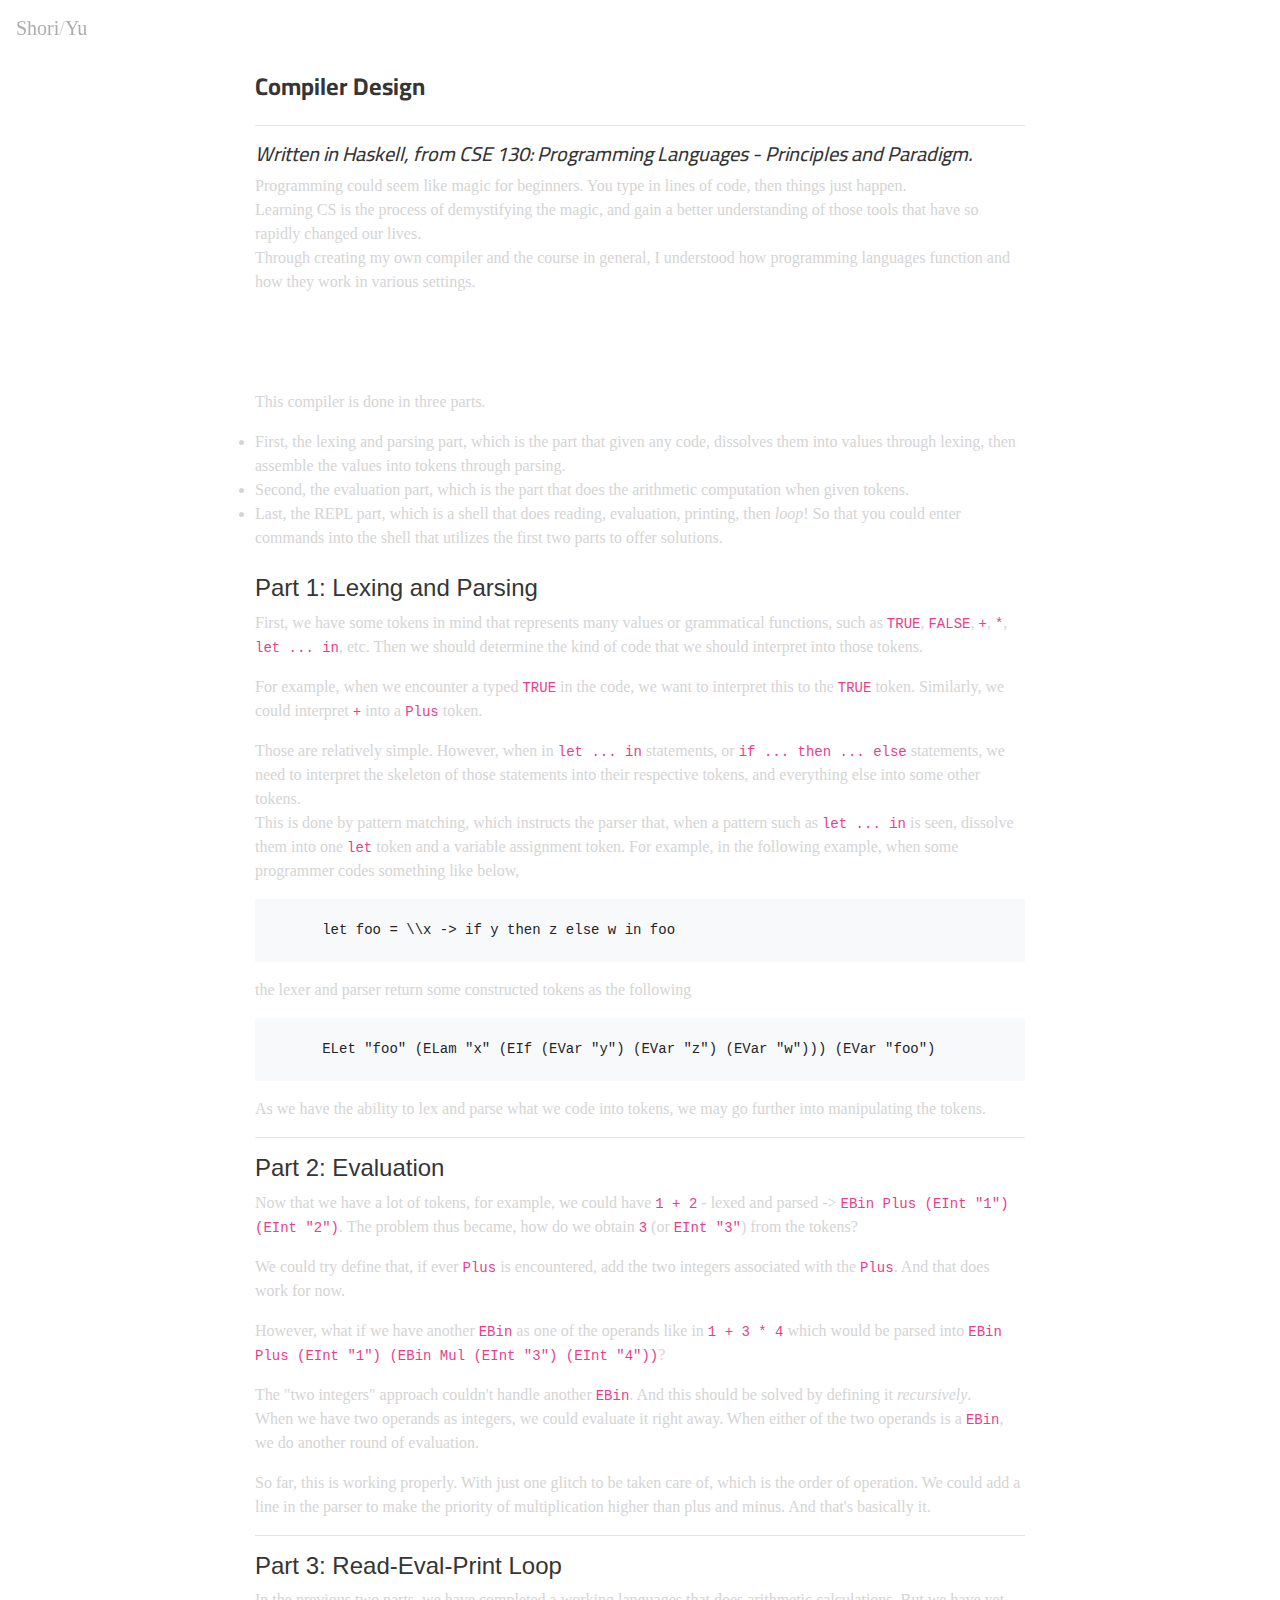
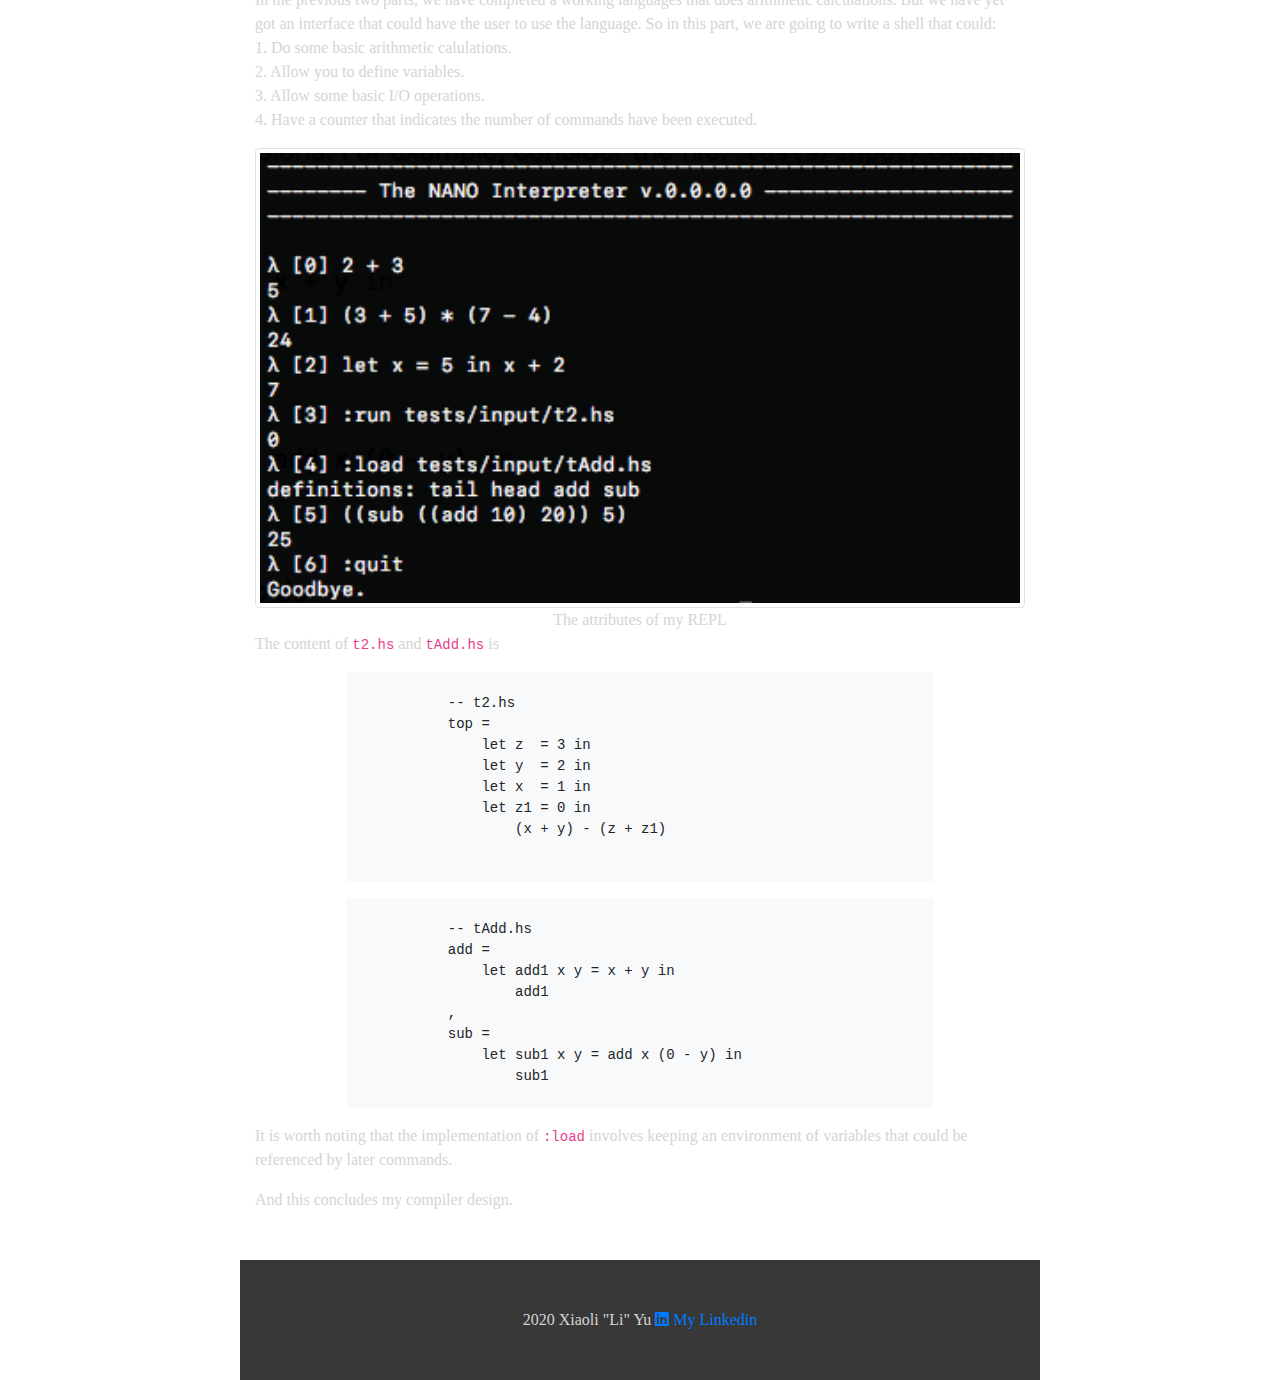
<file: haskell.html>
<!DOCTYPE html>
<html lang="en">
<head>
    <meta charset="UTF-8">
    <meta name="viewport" content="width=device-width, initial-scale=1.0">
    <meta http-equiv="X-UA-Compatible" content="ie=edge">
    <link rel="stylesheet" href="https://stackpath.bootstrapcdn.com/bootstrap/4.3.1/css/bootstrap.min.css"
    integrity="sha384-ggOyR0iXCbMQv3Xipma34MD+dH/1fQ784/j6cY/iJTQUOhcWr7x9JvoRxT2MZw1T" crossorigin="anonymous">
    <link rel="stylesheet" type="text/css" href="home.css">
    <link href="fontawesome-free-5.11.2-web\css\all.css" rel="stylesheet">
    <link href="https://fonts.googleapis.com/css?family=Cairo:300,400,700&display=swap" rel="stylesheet">
    <title>Compiler Design</title>
</head>
<body>
    <nav id="mainNavbar" class="navbar navbar-dark navbar-expand-md fixed-top">
        <a href="index.html" class="navbar-brand">Shori<span>/</span>Yu</a>
        <button class="navbar-toggler" data-toggle="collapse" data-target="#navLinks">
            <span class="navbar-toggler-icon"></span>
        </button>
        <div class="collapse navbar-collapse" id="navLinks">
            <ul class="navbar-nav">
                <li class="nav-item">
                    <a style="color:#ffffff" href="courselist.html" class="nav-link"><i class="fas fa-graduation-cap big-icon"></i></a>
                </li>
            </ul>
        </div>
    </nav>

    <div class="jumbotron jumbotron-fluid">
        <div class="container">
            <h2 style="font-family: cairo">
                Compiler Design
            </h2>
            <hr>
            <h5 style="font-family: cairo">
                <em>Written in Haskell, from CSE 130: Programming Languages - Principles and Paradigm.</em>
            </h5>
            <p class="card-text" id="contents">
                Programming could seem like magic for beginners. You type in lines of code, then things just happen. <br>
                Learning CS is the process of demystifying the magic, 
                and gain a better understanding of those tools that have so rapidly changed our lives. <br>
                Through creating my own compiler and the course in general, 
                I understood how programming languages function and how they work in various settings.
            </p>
        </div>
    </div>

    <section class="container">

    <p class="card-text" id="contents">
        This compiler is done in three parts. 
    </p>
    <li class="card-text" id="contents">
        First, the lexing and parsing part, 
        which is the part that given any code, 
        dissolves them into values through lexing, 
        then assemble the values into tokens through parsing. 
    </li>
    <li class="card-text" id="contents">
        Second, the evaluation part,
        which is the part that does the arithmetic computation when given tokens.
    </li>
    <li class="card-text" id="contents">
        Last, the REPL part,
        which is a shell that does reading, evaluation, printing, then <em>loop</em>!
        So that you could enter commands into the shell that utilizes the first two parts to offer solutions.
    </li>
    <br>
        

    <h4 class="icons" id="courses">Part 1: Lexing and Parsing</h4>
    <p class="card-text" id="contents">
        First, we have some tokens in mind that represents many values or grammatical functions, such as
        <code>TRUE</code>, <code>FALSE</code>, <code>+</code>, <code>*</code>, <code>let ... in</code>, etc.
        Then we should determine the kind of code that we should interpret into those tokens.<br>
    </p>
    <p class="card-text" id="contents">
        For example, when we encounter a typed <code>TRUE</code> in the code, 
        we want to interpret this to the <code>TRUE</code> token. Similarly, 
        we could interpret <code>+</code> into a <code>Plus</code> token.<br>
    </p>
    <p class="card-text" id="contents">
        Those are relatively simple. However, when in <code>let ... in</code> statements, 
        or <code>if ... then ... else</code> statements,
        we need to interpret the skeleton of those statements into their respective tokens,
        and everything else into some other tokens. <br>
        This is done by pattern matching, which instructs the parser that, 
        when a pattern such as <code>let ... in</code> is seen, dissolve them into one <code>let</code> token
        and a variable assignment token. For example, in the following example, when some programmer codes something like below,
    </p>
    <pre class="bg-light"><code>
        let foo = \\x -> if y then z else w in foo
    </code></pre>
    <p class="card-text" id="contents">
        the lexer and parser return some constructed tokens as the following
    </p>
    <pre class="bg-light"><code>
        ELet "foo" (ELam "x" (EIf (EVar "y") (EVar "z") (EVar "w"))) (EVar "foo")
    </code></pre>

    <p class="card-text" id="contents">
        As we have the ability to lex and parse what we code into tokens,
        we may go further into manipulating the tokens.
    </p>
    <hr>
    <h4 class="icons" id="courses">Part 2: Evaluation</h4>
    
    <p class="card-text" id="contents">
        Now that we have a lot of tokens, for example,
        we could have <code>1 + 2</code> - lexed and parsed -> <code>EBin Plus (EInt "1") (EInt "2")</code>.
        The problem thus became, how do we obtain <code>3</code> (or <code>EInt "3"</code>) from the tokens?
    </p>

    <p class="card-text" id="contents">
        We could try define that, if ever <code>Plus</code> is encountered, 
        add the two integers associated with the <code>Plus</code>. And that does work for now.
    </p>
    <p class="card-text" id="contents">
        However, what if we have another <code>EBin</code> as one of the operands like in <code>1 + 3 * 4</code> 
        which would be parsed into <code>EBin Plus (EInt "1") (EBin Mul (EInt "3") (EInt "4"))</code>?
    </p>
    <p class="card-text" id="contents">
        The "two integers" approach couldn't handle another <code>EBin</code>.
        And this should be solved by defining it <em>recursively</em>. <br>
        When we have two operands as integers, we could evaluate it right away.
        When either of the two operands is a <code>EBin</code>, we do another round of evaluation.
    </p>
    <p class="card-text" id="contents">
        So far, this is working properly. With just one glitch to be taken care of, which is the order of operation.
        We could add a line in the parser to make the priority of multiplication higher than plus and minus. 
        And that's basically it.
    </p>
    <hr>
    <h4 class="icons" id="courses">Part 3: Read-Eval-Print Loop</h4>
    <p class="card-text" id="contents">
        In the previous two parts, we have completed a working languages that does arithmetic calculations.
        But we have yet got an interface that could have the user to use the language.
        So in this part, we are going to write a shell that could: <br>
        1. Do some basic arithmetic calulations. <br>
        2. Allow you to define variables. <br>
        3. Allow some basic I/O operations. <br>
        4. Have a counter that indicates the number of commands have been executed.
    </p>
    <div class="text-center">
        <img src="haskell/repl.png" class="rounded mx-auto d-block img-thumbnail" alt="...">
        <p class="card-text" id="contents">
            The attributes of my REPL
        </p>
    </div>
    <p class="card-text" id="contents">
        The content of <code>t2.hs</code> and <code>tAdd.hs</code> is
    </p>
    <div class="container">
        <div class="row">
            <div class="col-sm">
                <pre class="bg-light"><code>
            -- t2.hs
            top =
                let z  = 3 in
                let y  = 2 in
                let x  = 1 in
                let z1 = 0 in
                    (x + y) - (z + z1)

                </code></pre>
            </div>
            
            <div class="col-sm">
                <pre class="bg-light"><code>
            -- tAdd.hs
            add =
                let add1 x y = x + y in
                    add1
            ,
            sub = 
                let sub1 x y = add x (0 - y) in
                    sub1
                </code></pre>
            </div>
        </div>
    </div>
    <p class="card-text" id="contents">
        It is worth noting that the implementation of <code>:load</code> involves
        keeping an environment of variables that could be referenced by later commands.
    </p>
    <p class="card-text" id="contents">
        And this concludes my compiler design.
    </p>
    
    </section>
    <br>
    <br>
    <footer class="page-footer font-small blue ftr">

        <!-- Copyright -->
        <div class="footer-copyright text-center py-3">2020 Xiaoli "Li" Yu
          <a href="https://linkedin.com/in/yuxiaoli"><i class="fab fa-linkedin"></i> My Linkedin</a>
        </div>
        <!-- Copyright -->
      
    </footer>


    <script src="https://code.jquery.com/jquery-3.3.1.slim.min.js" integrity="sha384-q8i/X+965DzO0rT7abK41JStQIAqVgRVzpbzo5smXKp4YfRvH+8abtTE1Pi6jizo" crossorigin="anonymous"></script>
    <script src="https://cdnjs.cloudflare.com/ajax/libs/popper.js/1.14.7/umd/popper.min.js" integrity="sha384-UO2eT0CpHqdSJQ6hJty5KVphtPhzWj9WO1clHTMGa3JDZwrnQq4sF86dIHNDz0W1" crossorigin="anonymous"></script>
    <script src="https://stackpath.bootstrapcdn.com/bootstrap/4.3.1/js/bootstrap.min.js" integrity="sha384-JjSmVgyd0p3pXB1rRibZUAYoIIy6OrQ6VrjIEaFf/nJGzIxFDsf4x0xIM+B07jRM" crossorigin="anonymous"></script>
    <script>
        $(function(){
            $(document).scroll(function(){
                var $nav = $("#mainNavbar")
                $nav.toggleClass("scrolled", $(this).scrollTop() > $nav.height())
            })
        })
    </script>
    
</body>
</html>
</file>
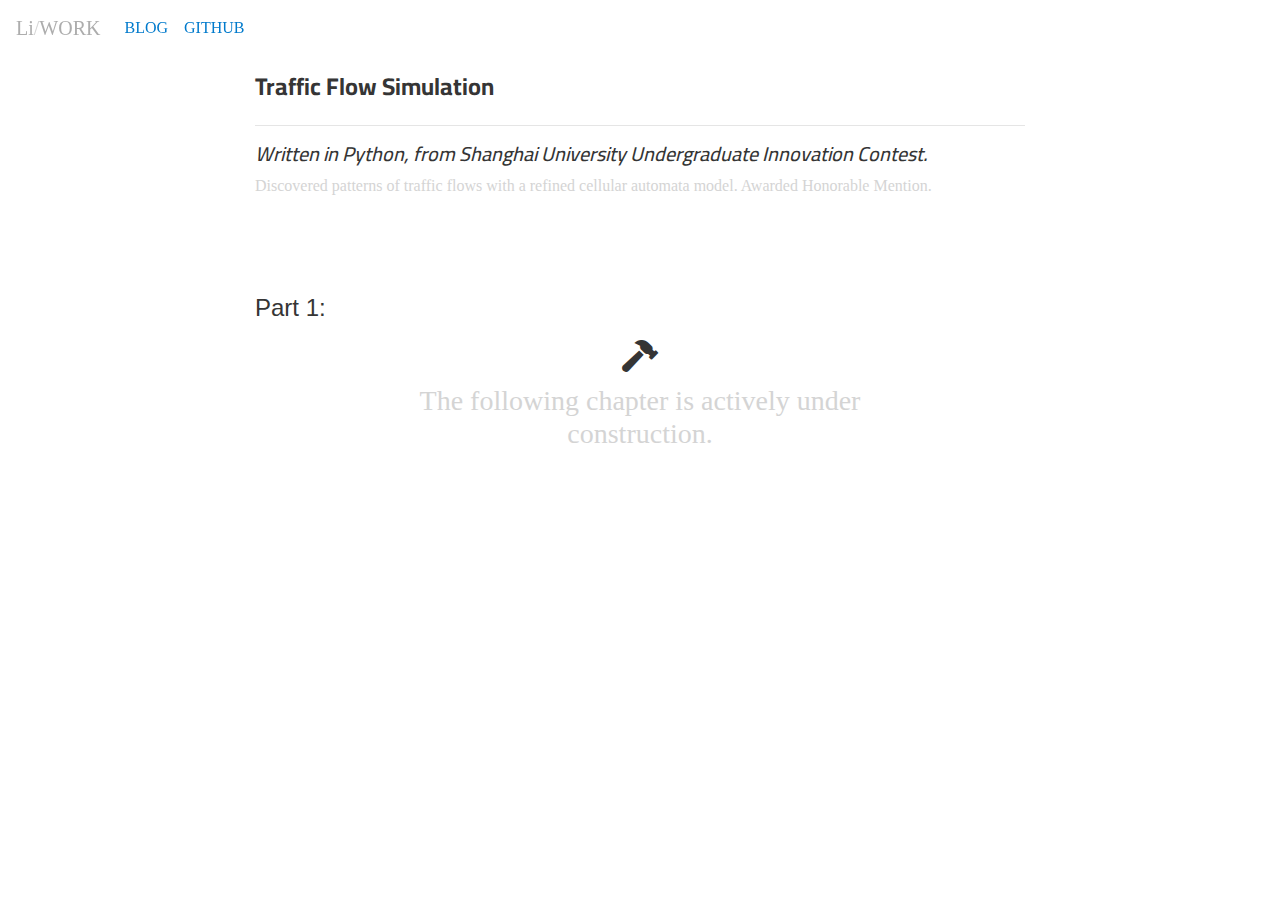
<file: sdc.html>
<!DOCTYPE html>
<html lang="en">
<head>
    <meta charset="UTF-8">
    <meta name="viewport" content="width=device-width, initial-scale=1.0">
    <meta http-equiv="X-UA-Compatible" content="ie=edge">
    <link rel="stylesheet" href="https://stackpath.bootstrapcdn.com/bootstrap/4.3.1/css/bootstrap.min.css"
    integrity="sha384-ggOyR0iXCbMQv3Xipma34MD+dH/1fQ784/j6cY/iJTQUOhcWr7x9JvoRxT2MZw1T" crossorigin="anonymous">
    <link rel="stylesheet" type="text/css" href="home.css">
    <link href="fontawesome-free-5.11.2-web\css\all.css" rel="stylesheet">
    <link href="https://fonts.googleapis.com/css?family=Cairo:300,400,700&display=swap" rel="stylesheet">
    <title>Traffic Flow Simulation</title>
</head>
<body>
    <nav id="mainNavbar" class="navbar navbar-dark navbar-expand-md fixed-top">
        <a href="index.html" class="navbar-brand">Li<span>/</span>WORK</a>
        <button class="navbar-toggler" data-toggle="collapse" data-target="#navLinks">
            <span class="navbar-toggler-icon"></span>
        </button>
        <div class="collapse navbar-collapse" id="navLinks">
            <ul class="navbar-nav">
                <li class="nav-item">
                    <a href="underconstruction.html" class="nav-link">BLOG</a>
                </li>
                <li class="nav-item">
                    <a href="https://github.com/lishpr" class="nav-link">GITHUB</a>
                </li>
            </ul>
        </div>
    </nav>

    <div class="jumbotron jumbotron-fluid">
        <div class="container">
            <h2 style="font-family: cairo">
                Traffic Flow Simulation
            </h2>
            <hr>
            <h5 style="font-family: cairo">
                <em>Written in Python, from Shanghai University Undergraduate Innovation Contest.</em>
            </h5>
            <p class="card-text" id="contents">
                    Discovered patterns of traffic flows with a refined cellular automata model. 
                    Awarded Honorable Mention.
            </p>
        </div>
    </div>

    <section class="container">
        

    <h4 class="icons" id="courses">Part 1: </h4>
    <p class="card-text" id="contents">
        
    </p>
    <div class="container text-center">
        <h1 class="icons"><i class="fas fa-hammer"></i></h1>
        <h3 class="card-text" id="contents">The following chapter is actively under construction.</h3>
    </div>
    
    </section>


    <script src="https://code.jquery.com/jquery-3.3.1.slim.min.js" integrity="sha384-q8i/X+965DzO0rT7abK41JStQIAqVgRVzpbzo5smXKp4YfRvH+8abtTE1Pi6jizo" crossorigin="anonymous"></script>
    <script src="https://cdnjs.cloudflare.com/ajax/libs/popper.js/1.14.7/umd/popper.min.js" integrity="sha384-UO2eT0CpHqdSJQ6hJty5KVphtPhzWj9WO1clHTMGa3JDZwrnQq4sF86dIHNDz0W1" crossorigin="anonymous"></script>
    <script src="https://stackpath.bootstrapcdn.com/bootstrap/4.3.1/js/bootstrap.min.js" integrity="sha384-JjSmVgyd0p3pXB1rRibZUAYoIIy6OrQ6VrjIEaFf/nJGzIxFDsf4x0xIM+B07jRM" crossorigin="anonymous"></script>
    <script>
        $(function(){
            $(document).scroll(function(){
                var $nav = $("#mainNavbar")
                $nav.toggleClass("scrolled", $(this).scrollTop() > $nav.height())
            })
        })
    </script>
    
</body>
</html>
</file>
<file: home.css>
.navbar.scrolled {
    background: rgb(60,60,60);
    transition: background 500ms;
}

#mainNavbar .navbar-brand {
    font-family: 'Libre Baskerville', serif;
    font-weight: 100;
    color: rgb(173,173,173);
}

#jobtitle {
    font-weight: 700;
}

.tags-pre-line {
  margin-bottom: -0.15rem;
}

.tags-post-line {
  margin-bottom: 0.15rem;
}

.catalogue-line {
  border-top: 0.2rem solid #353535;
  display: block;
  width:2rem
}

html, body {
  color: #353535;
  margin: 0;
  padding: 0;
  }

h1 {
  font-size: 2rem;
  font-weight: bold;
  color: #353535;
  font-family: "Helvetica Neue", "Segoe UI", Helvetica, Arial, sans-serif;
  line-height:normal
}

h2 {
  font-size: 1.5rem;
  font-weight: bold;
  color: #353535;
  font-family: "Helvetica Neue", "Segoe UI", Helvetica, Arial, sans-serif;
  line-height:normal
}



.container {
  margin: 0 auto;
  max-width: 800px;
  width:80%
}

main, footer, .nav-container {
  display: block;
  margin: 0 auto;
  max-width: 800px;
  width:80%
}

.nav {
  box-shadow: 0 2px 2px -2px rgba(0, 0, 0, 0.2);
  overflow:auto
}

.nav-container {
  margin: 1rem auto;
  position: relative;
  text-align:center
}

.nav-title {
  -webkit-transition: all 0.2s ease-out;
  -moz-transition: all 0.2s ease-out;
  transition: all 0.2s ease-out;
  color: #555;
  display: inline-block;
  margin: 0;
  padding-right:.2rem
}

.nav-title:hover, .nav-title:focus {
  opacity:.6
}

.nav ul {
  list-style-type: none;
  margin: 1rem 0 0;
  padding: 0;
  text-align:center
}

.nav li {
  -webkit-transition: all 0.2s ease-out;
  -moz-transition: all 0.2s ease-out;
  transition: all 0.2s ease-out;
  color: #555;
  display: inline-block;
  opacity: .6;
  padding:0 2rem 0 0
}

.nav li:last-child {
  padding-right:0
}

.nav li:hover, .nav li:focus {
  opacity:1
}

.nav a {
  color: #555;
  font-family: "Helvetica Neue", "Segoe UI", Helvetica, Arial, sans-serif
}

@media (min-width: 600px) {
  .nav-container {
      text-align:left
  }

  .nav ul {
      bottom: 0;
      position: absolute;
      right:0
  }
}


.navbar-brand span {
    color: rgb(212,212,212);
}

img {
  width: 100%;
  max-height: 100%;
}

#mainNavbar .navbar-toggler {
    color: rgb(173,173,173);
}

#toptext {
    font-family: 'Libre Baskerville', serif;
    color: #555;
}

#toptext span {
    color: rgb(128,128,128)
}

#mainNavbar .nav-link {
    font-family: 'Libre Baskerville', serif;
    font-weight: 400;
    color: rgb(0,122,204);
}

#mainNavbar .nav-link:hover {
    background: rgb(45,45,45)
}

.icons {
    color: #353535
}

#contents {
    font-family: 'Libre Baskerville', serif;
    color: rgb(212,212,212)
}

.table {
    color: rgb(212,212,212);
    padding-bottom: 5rem;
    font-family: 'Libre Baskerville', serif;
}


@media (max-width: 700px) {
    #toptext h1 {
        font-size: 20px;
    }
}

ul {
    font-family: 'Libre Baskerville', serif;
    color: rgb(212,212,212);
}


.jumbotron{
  background-color: #fff;
  padding-top: 5%;
}

.back{
    background: rgb(60,60,60);
    color: rgb(212,212,212);
}

h4 span{
    background: rgb(225, 11, 11)
}

.box {
    width: 100%;
    height: 250px;
    background-size: auto;
}

.ftr{
    background: rgb(56,56,56);
    color: rgb(212,212,212);
}

* {box-sizing:border-box}

/* Slideshow container */
.slideshow-container {
  position: relative;
  margin: auto;
}

/* Hide the images by default */
.mySlides {
  display: none;  
}

.hdln {
  padding-top: 1em;
  padding-bottom: 1em;
  padding-right: 0;
}

.bg-gray {
  background-color: #303030;
}

/* Next & previous buttons */
.prev, .next {
  cursor: pointer;
  position: absolute;
  top: 50%;
  width: auto;
  margin-top: -22px;
  padding: 16px;
  color: white;
  font-weight: bold;
  font-size: 18px;
  transition: 0.6s ease;
  border-radius: 0 3px 3px 0;
  user-select: none;
}

/* Position the "next button" to the right */
.next {
  right: 0;
  border-radius: 3px 0 0 3px;
}

/* On hover, add a black background color with a little bit see-through */
.prev:hover, .next:hover {
  background-color: rgba(0,0,0,0.8);
}

/* Caption text */
.text {
  color: #f2f2f2;
  font-size: 15px;
  padding: 8px 12px;
  position: absolute;
  bottom: 8px;
  width: 100%;
  text-align: center;
}

/* Number text (1/3 etc) */
.numbertext {
  color: #f2f2f2;
  font-size: 12px;
  padding: 8px 12px;
  position: absolute;
  top: 0;
}

/* The dots/bullets/indicators */
.dot {
  cursor: pointer;
  height: 15px;
  width: 15px;
  margin: 0 2px;
  background-color: #717171;
  border-radius: 50%;
  display: inline-block;
  transition: background-color 0.6s ease;
}

.active, .dot:hover {
  background-color: #bbb;
}

/* Fading animation */
.fade {
  -webkit-animation-name: fade;
  -webkit-animation-duration: 1.5s;
  animation-name: fade;
  animation-duration: 1.5s;
}

@-webkit-keyframes fade {
  from {opacity: .4}
  to {opacity: 1}
}

@keyframes fade {
  from {opacity: .4}
  to {opacity: 1}
}

.wrapper {
  cursor: help;
  position: relative;
  width: 200px;
  -webkit-transform: translateZ(0); /* webkit flicker fix */
  -webkit-font-smoothing: antialiased; /* webkit text rendering fix */
}

.wrapper .tooltip {
  background: #ffffff;
  font-family: 'Libre Baskerville', serif;
  bottom: 100%;
  color: #000;
  display: block;
  left: -25px;
  margin-bottom: 15px;
  opacity: 0;
  padding: 20px;
  pointer-events: none;
  position: absolute;
  width: 120%;
  -webkit-transform: translateY(10px);
     -moz-transform: translateY(10px);
      -ms-transform: translateY(10px);
       -o-transform: translateY(10px);
          transform: translateY(10px);
  -webkit-transition: all .25s ease-out;
     -moz-transition: all .25s ease-out;
      -ms-transition: all .25s ease-out;
       -o-transition: all .25s ease-out;
          transition: all .25s ease-out;
  -webkit-box-shadow: 2px 2px 6px rgba(0, 0, 0, 0.28);
     -moz-box-shadow: 2px 2px 6px rgba(0, 0, 0, 0.28);
      -ms-box-shadow: 2px 2px 6px rgba(0, 0, 0, 0.28);
       -o-box-shadow: 2px 2px 6px rgba(0, 0, 0, 0.28);
          box-shadow: 2px 2px 6px rgba(0, 0, 0, 0.28);
}

/* This bridges the gap so you can mouse into the tooltip without it disappearing */
.wrapper .tooltip:before {
  bottom: -20px;
  content: " ";
  display: block;
  height: 20px;
  left: 0;
  position: absolute;
  width: 100%;
}  

/* CSS Triangles - see Trevor's post */
.wrapper .tooltip:after {
  border-left: solid transparent 10px;
  border-right: solid transparent 10px;
  border-top: solid #fff 10px;
  bottom: -10px;
  content: " ";
  height: 0;
  left: 50%;
  margin-left: -13px;
  position: absolute;
  width: 0;
}
  
.wrapper:hover .tooltip {
  opacity: 1;
  pointer-events: auto;
  -webkit-transform: translateY(0px);
     -moz-transform: translateY(0px);
      -ms-transform: translateY(0px);
       -o-transform: translateY(0px);
          transform: translateY(0px);
}

.bg-overlay {
   height: 100%;
   width:  100%;
   position: absolute;
   background-color:#000;
   opacity:.7;
}

.list-group-item.active {
  z-index: 2;
  color: #495057;
  background-color: #fff;
  border-color: #fff;
}

.list-group-item {
  color: #fff;
  background-color: #303030;
  border-color: #303030;
}

.piclink {
  position: relative;
  vertical-align: top;
}

.piclink__image { display: block; }

.piclink__body {
  background: rgba(0, 0, 0, 0.7);
  bottom: -1rem;
  color: white;
  font-size: 1em;
  left: -1rem;
  opacity: 0;
  overflow: hidden;
  padding: 2.5rem;
  position: absolute;
  text-align: center;
  top: -1rem;
  right: 0;
  -webkit-transition: 0.6s 0.2s;
  transition: 0.6s 0.2s;
}

.piclink__body:hover { opacity: 1; }

.piclink__body:after,
  .piclink__body:before {
  content: '';
  opacity: 0;
  position: absolute;
  -webkit-transform: scale(1.5);
  -ms-transform: scale(1.5);
  transform: scale(1.5);
  -webkit-transition: 0.6s 0.2s;
  transition: 0.6s 0.2s;
  }

  .piclink__body:hover:after,
  .piclink__body:hover:before {
  -webkit-transform: scale(1);
  -ms-transform: scale(1);
  transform: scale(1);
  opacity: 1;
}

footer {
  font-family: Palatino, "Palatino LT STD", "Palatino Linotype", "Book Antiqua", "Georgia", serif;
  padding: 2rem 0;
  text-align:center
}

footer span {
  color: #555;
  font-size:.8rem
}

.paginations {
  border-top: 0.5px solid #e5e5e5;
  font-family: Palatino, "Palatino LT STD", "Palatino Linotype", "Book Antiqua", "Georgia", serif;
  padding-top: 2rem;
  position: relative;
  text-align:center
}

.paginations .topp {
  -webkit-transition: all 0.3s ease-out;
  -moz-transition: all 0.3s ease-out;
  transition: all 0.3s ease-out;
  color: #555;
  font-family: "Helvetica Neue", "Segoe UI", Helvetica, Arial, sans-serif;
  font-size: 1.1rem;
  opacity:.6;
  text-align:center;
  text-decoration:none
}

@font-face {
  font-family: 'NerdFontsSymbols Nerd Font';
  src: url("Caskaydia Cove Regular Nerd Font Complete.otf") format("opentype");
  font-weight: 400;
  font-style:normal
}

.nf {
  font-family: 'NerdFontsSymbols Nerd Font';
}
</file>
